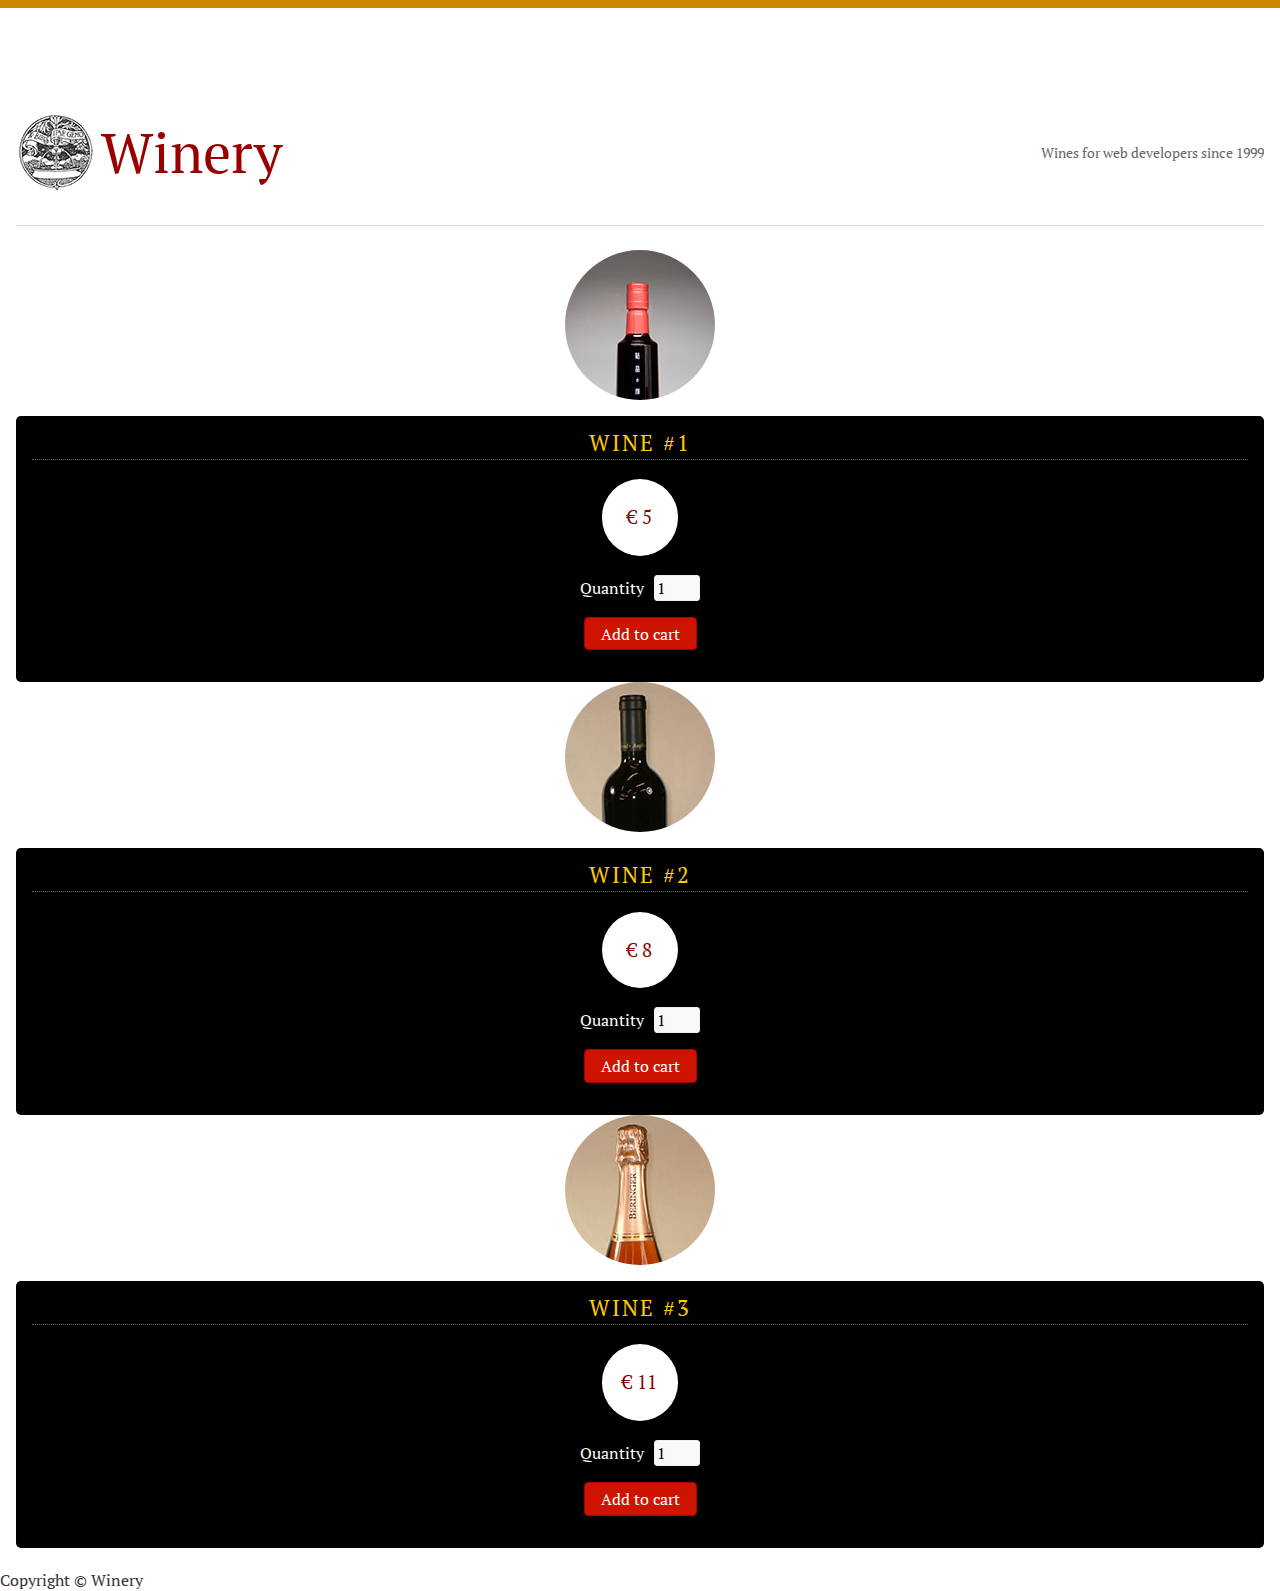
<file: index.html>
<!DOCTYPE html>
<html>
<head>
<title>Winery</title>
<meta charset="utf-8" />
<link rel="stylesheet" href="css/style.css" media="screen" type="text/css" />
<script type="text/javascript" src="http://ajax.googleapis.com/ajax/libs/jquery/2.0.3/jquery.min.js"></script>
<script type="text/javascript" src="js/jquery.shop.js"></script>
</head>

<body>

<div id="site">
	<header id="masthead">
		<h1>Winery <span class="tagline">Wines for web developers since 1999</h1>
	</header>
	<div id="content">
		<div id="products">
			<ul>

			<script> document.write("



			");</script>
				<li>
					<div class="product-image">
						<img src="images/wine1.jpg" alt="" />
					</div>
					<div class="product-description" data-name="Wine #1" data-price="5">
						<h3 class="product-name">Wine #1</h3>
						<p class="product-price">&euro; 5</p>
						<form class="add-to-cart" action="cart.html" method="post">
							<div>
								<label for="qty-1">Quantity</label>
								<input type="text" name="qty-1" id="qty-1" class="qty" value="1" />
							</div>
							<p><input type="submit" value="Add to cart" class="btn" /></p>
						</form>
					</div>
				</li>

				
				<li>
					<div class="product-image">
						<img src="images/wine2.jpg" alt="" />
					</div>
					<div class="product-description" data-name="Wine #2" data-price="8">
						<h3 class="product-name">Wine #2</h3>
						<p class="product-price">&euro; 8</p>
						<form class="add-to-cart" action="cart.html" method="post">
							<div>
								<label for="qty-2">Quantity</label>
								<input type="text" name="qty-2" id="qty-2" class="qty" value="1" />
							</div>
							<p><input type="submit" value="Add to cart" class="btn" /></p>
						</form>
					</div>
				</li>
				
				<li>
					<div class="product-image">
						<img src="images/wine3.jpg" alt="" />
					</div>
					<div class="product-description" data-name="Wine #3" data-price="11">
						<h3 class="product-name">Wine #3</h3>
						<p class="product-price">&euro; 11</p>
						<form class="add-to-cart" action="cart.html" method="post">
							<div>
								<label for="qty-3">Quantity</label>
								<input type="text" name="qty-3" id="qty-3" class="qty" value="1" />
							</div>
							<p><input type="submit" value="Add to cart" class="btn" /></p>
						</form>
					</div>
				</li>


				
			</ul>
		</div>
	</div>
	
	

</div>

<footer id="site-info">
		Copyright &copy; Winery
	</footer>

</body>
</html>
</file>
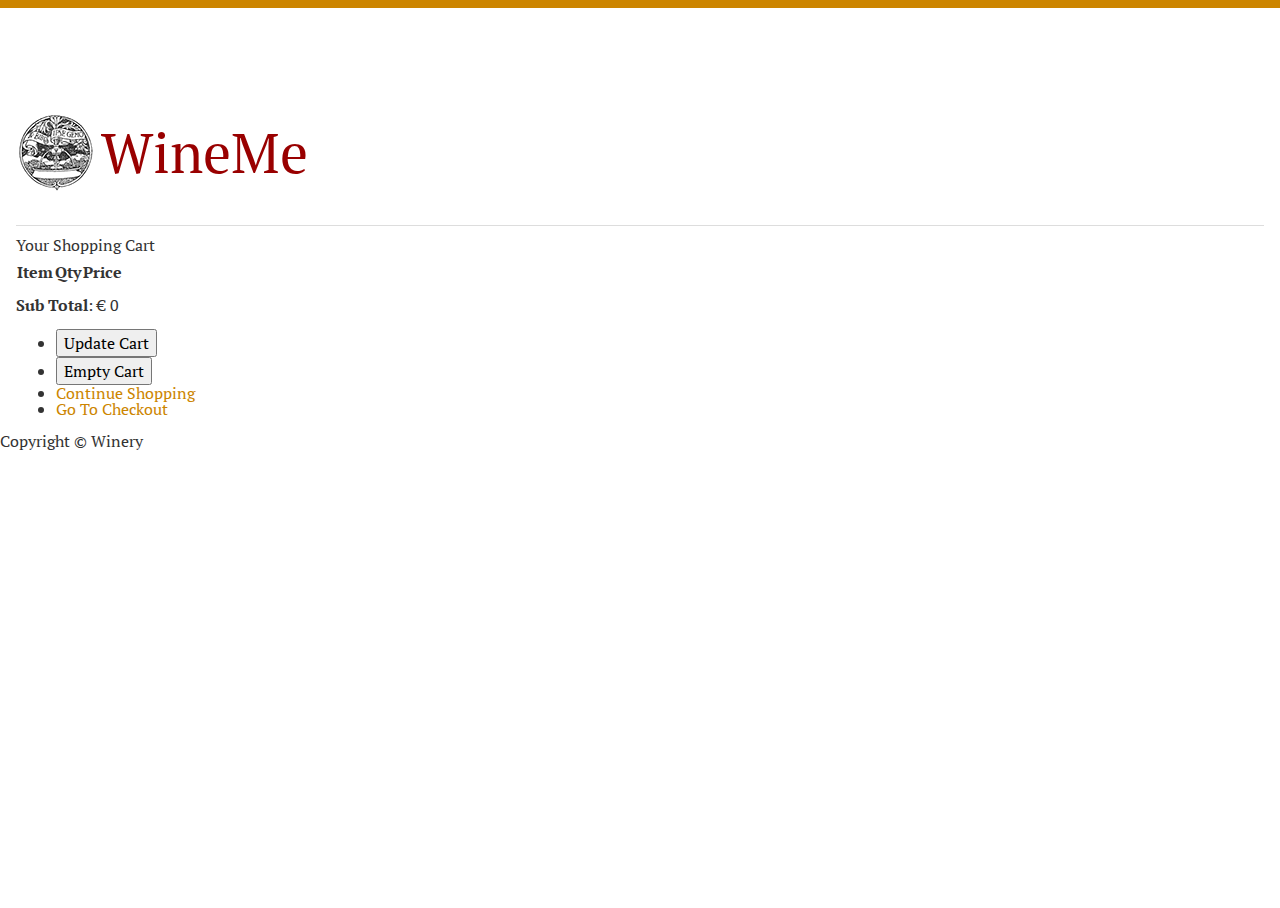
<file: cart.html>
<!DOCTYPE html>
<html>
<head>
<title>Winery: Your Shopping Cart</title>
<meta charset="utf-8" />
<link rel="stylesheet" href="css/style.css" media="screen" type="text/css" />
<script type="text/javascript" src="http://ajax.googleapis.com/ajax/libs/jquery/2.0.3/jquery.min.js"></script>
<script type="text/javascript" src="js/jquery.shop.js"></script>
</head>

<body>

<div id="site">
	<header id="masthead">
		<h1>WineMe <span class="tagline"></h1>
	</header>
	<div id="content">
		<h1>Your Shopping Cart</h1>
		<form id="shopping-cart" action="cart.html" method="post">
			<table class="shopping-cart">
			  <thead>
				<tr>
					<th scope="col">Item</th>
					<th scope="col">Qty</th>
					<th scope="col" colspan="2">Price</th>
				</tr>
			  </thead>
			  <tbody>
			  
			  </tbody>
			</table>
			<p id="sub-total">
				<strong>Sub Total</strong>: <span id="stotal"></span>
			</p>
			<ul id="shopping-cart-actions">
				<li>
					<input type="submit" name="update" id="update-cart" class="btn" value="Update Cart" />
				</li>
				<li>
					<input type="submit" name="delete" id="empty-cart" class="btn" value="Empty Cart" />
				</li>
				<li>
					<a href="index.html" class="btn">Continue Shopping</a>
				</li>
				<li>
					<a href="checkout.html" class="btn">Go To Checkout</a>
				</li>
			</ul>
		</form>
	</div>
	
	

</div>

<footer id="site-info">
		Copyright &copy; Winery
	</footer>

</body>
</html>
</file>
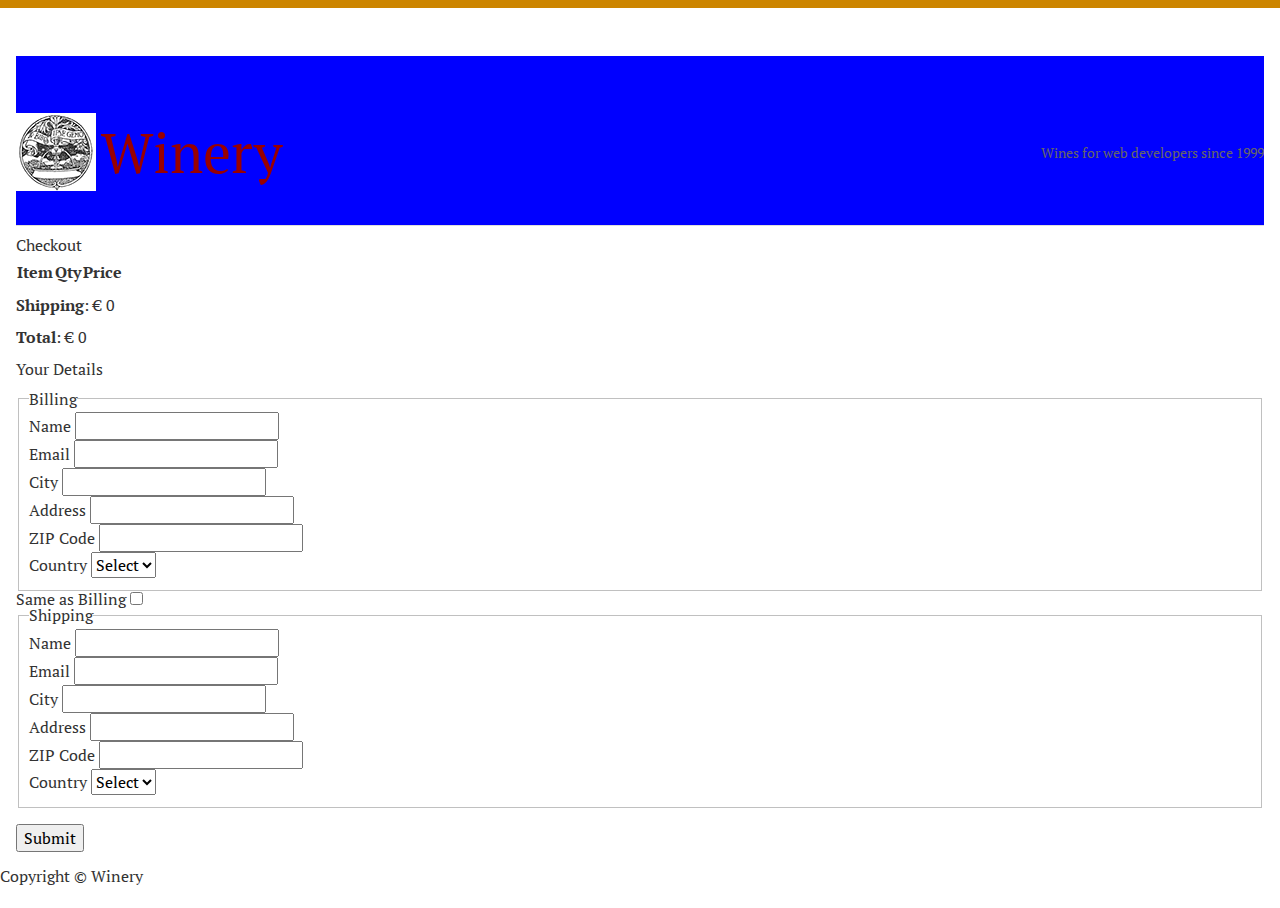
<file: checkout.html>
<!DOCTYPE html>
<html>
<head>
<title>Winery: Checkout</title>
<meta charset="utf-8" />
<link rel="stylesheet" href="css/style.css" media="screen" type="text/css" />
<script type="text/javascript" src="http://ajax.googleapis.com/ajax/libs/jquery/2.0.3/jquery.min.js"></script>
<script type="text/javascript" src="js/jquery.shop.js"></script>
</head>

<body id="checkout-page">

<div id="site">
	<header id="masthead" style="background-color:blue; color: white;">
		<h1>Winery <span class="tagline">Wines for web developers since 1999</h1>
	</header>
	<div id="content">
		<h1>Checkout</h1>
			<table id="checkout-cart" class="shopping-cart">
			  <thead>
				<tr>
					<th scope="col">Item</th>
					<th scope="col">Qty</th>
					<th scope="col">Price</th>
				</tr>
			  </thead>
			  <tbody>
			  
			  </tbody>
			</table>
		 <div id="pricing">
			
			<p id="shipping">
				<strong>Shipping</strong>: <span id="sshipping"></span>
			</p>
			
			<p id="sub-total">
				<strong>Total</strong>: <span id="stotal"></span>
			</p>
		 </div>
		 
		 <form action="order.html" method="post" id="checkout-order-form">
		 	<h2>Your Details</h2>
		 	
		 	<fieldset id="fieldset-billing">
		 		<legend>Billing</legend>
		 		<div>
		 			<label for="name">Name</label>
		 			<input type="text" name="name" id="name" data-type="string" data-message="This field cannot be empty" />
		 		</div>
		 		<div>
		 			<label for="email">Email</label>
		 			<input type="text" name="email" id="email" data-type="expression" data-message="Not a valid email address" />
		 		</div>
		 		<div>
		 			<label for="city">City</label>
		 			<input type="text" name="city" id="city" data-type="string" data-message="This field cannot be empty" />
		 		</div>
		 		<div>
		 			<label for="address">Address</label>
		 			<input type="text" name="address" id="address" data-type="string" data-message="This field cannot be empty" />
		 		</div>
		 		<div>
		 			<label for="zip">ZIP Code</label>
		 			<input type="text" name="zip" id="zip" data-type="string" data-message="This field cannot be empty" />
		 		</div>
		 		<div>
		 			<label for="country">Country</label>
		 			<select name="country" id="country" data-type="string" data-message="This field cannot be empty">
		 				<option value="">Select</option>
		 				<option value="US">USA</option>
		 				<option value="IT">Italy</option>
		 			</select>
		 		</div>
		 	</fieldset>
		 	
		 	<div id="shipping-same">Same as Billing <input type="checkbox" id="same-as-billing" value=""/></div>
		 	
		 	<fieldset id="fieldset-shipping">
		 		
		 		<legend>Shipping</legend>
		 		
		 		<div>
		 			<label for="sname">Name</label>
		 			<input type="text" name="sname" id="sname" data-type="string" data-message="This field cannot be empty" />
		 		</div>
		 		<div>
		 			<label for="semail">Email</label>
		 			<input type="text" name="semail" id="semail" data-type="expression" data-message="Not a valid email address" />
		 		</div>
		 		<div>
		 			<label for="scity">City</label>
		 			<input type="text" name="scity" id="scity" data-type="string" data-message="This field cannot be empty" />
		 		</div>
		 		<div>
		 			<label for="saddress">Address</label>
		 			<input type="text" name="saddress" id="saddress" data-type="string" data-message="This field cannot be empty" />
		 		</div>
		 		<div>
		 			<label for="szip">ZIP Code</label>
		 			<input type="text" name="szip" id="szip" data-type="string" data-message="This field cannot be empty" />
		 		</div>
		 		<div>
		 			<label for="scountry">Country</label>
		 			<select name="scountry" id="scountry" data-type="string" data-message="This field cannot be empty">
		 				<option value="">Select</option>
		 				<option value="US">USA</option>
		 				<option value="IT">Italy</option>
		 			</select>
		 		</div>
		 	</fieldset>
		 	
		 	<p><input type="submit" id="submit-order" value="Submit" class="btn" /></p>
		 
		 </form>
	</div>
	
	

</div>

<footer id="site-info">
		Copyright &copy; Winery
	</footer>

</body>
</html>
</file>
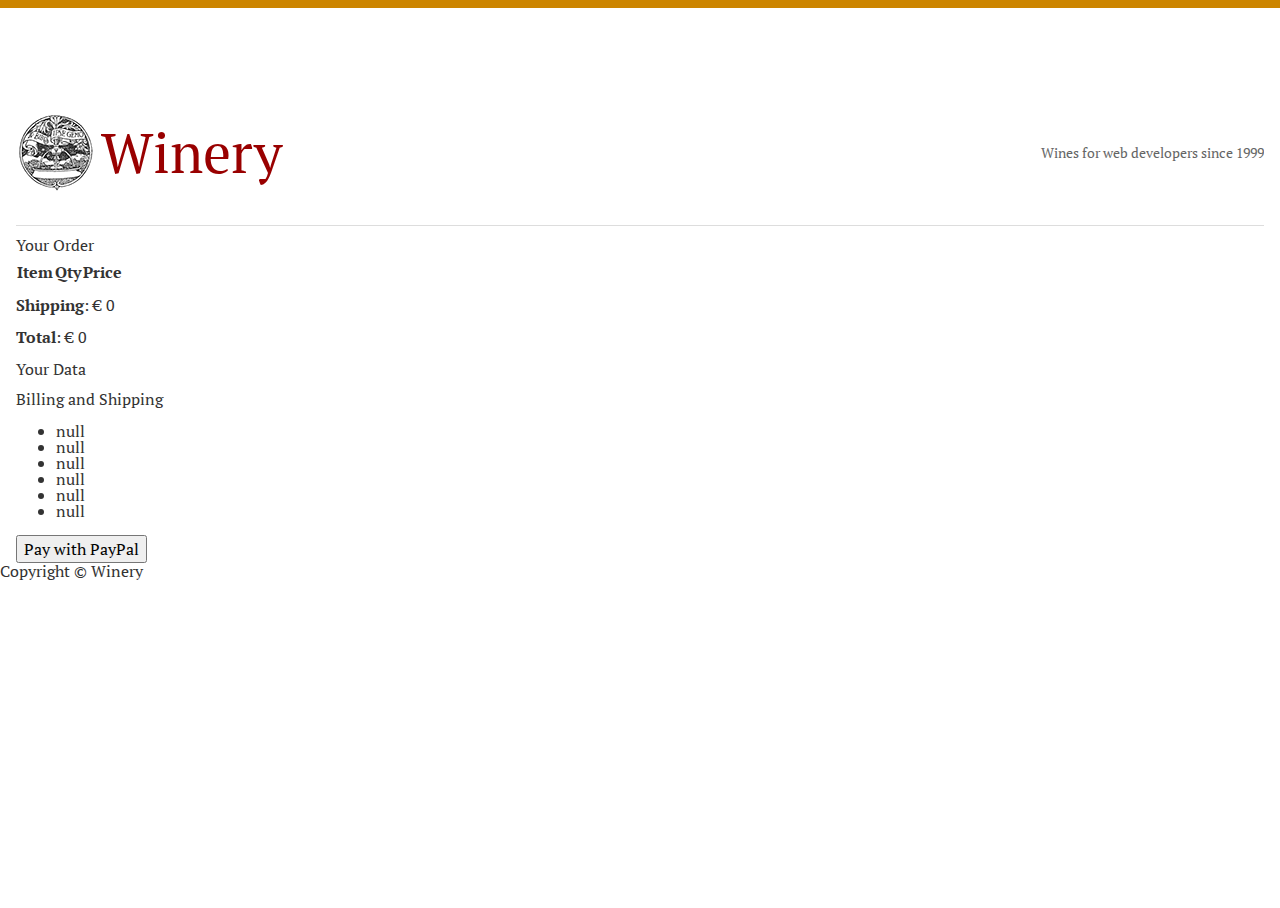
<file: order.html>
<!DOCTYPE html>
<html>
<head>
<title>Winery: Your Order</title>
<meta charset="utf-8" />
<link rel="stylesheet" href="css/style.css" media="screen" type="text/css" />
<script type="text/javascript" src="http://ajax.googleapis.com/ajax/libs/jquery/2.0.3/jquery.min.js"></script>
<script type="text/javascript" src="js/jquery.shop.js"></script>
</head>

<body id="checkout-page">

<div id="site">
	<header id="masthead">
		<h1>Winery <span class="tagline">Wines for web developers since 1999</h1>
	</header>
	<div id="content">
		<h1>Your Order</h1>
			<table id="checkout-cart" class="shopping-cart">
			  <thead>
				<tr>
					<th scope="col">Item</th>
					<th scope="col">Qty</th>
					<th scope="col">Price</th>
				</tr>
			  </thead>
			  <tbody>
			  
			  </tbody>
			</table>
		 <div id="pricing">
			
			<p id="shipping">
				<strong>Shipping</strong>: <span id="sshipping"></span>
			</p>
			
			<p id="sub-total">
				<strong>Total</strong>: <span id="stotal"></span>
			</p>
		 </div>
		 
		 <div id="user-details">
		 	<h2>Your Data</h2>
		 	<div id="user-details-content"></div>
		 </div>
		 
		 
		 
		 
<form id="paypal-form" action="" method="post">
	<input type="hidden" name="cmd" value="_cart" />
	<input type="hidden" name="upload" value="1" />
	<input type="hidden" name="business" value="" />
        
	<input type="hidden" name="currency_code" value="" />
	<input type="submit" id="paypal-btn" class="btn" value="Pay with PayPal" />
</form>
		 
		 
	</div>
	
	

</div>

<footer id="site-info">
		Copyright &copy; Winery
	</footer>

</body>
</html>
</file>
<file: css/style.css>
@import url(http://fonts.googleapis.com/css?family=PT+Serif:400,700,400italic);


/*! normalize.css v2.1.2 | MIT License | git.io/normalize */article,aside,details,figcaption,figure,footer,header,hgroup,main,nav,section,summary{display:block}audio,canvas,video{display:inline-block}audio:not([controls]){display:none;height:0}[hidden],template{display:none}script{display:none!important}html{font-family:sans-serif;-ms-text-size-adjust:100%;-webkit-text-size-adjust:100%}body{margin:0}a{background:0 0}a:focus{outline:thin dotted}a:active,a:hover{outline:0}h1{font-size:2em;margin:.67em 0}abbr[title]{border-bottom:1px dotted}b,strong{font-weight:700}dfn{font-style:italic}hr{-moz-box-sizing:content-box;box-sizing:content-box;height:0}mark{background:#ff0;color:#000}code,kbd,pre,samp{font-family:monospace,serif;font-size:1em}pre{white-space:pre-wrap}q{quotes:"\201C" "\201D" "\2018" "\2019"}small{font-size:80%}sub,sup{font-size:75%;line-height:0;position:relative;vertical-align:baseline}sup{top:-.5em}sub{bottom:-.25em}img{border:0}svg:not(:root){overflow:hidden}figure{margin:0}fieldset{border:1px solid silver;margin:0 2px;padding:.35em .625em .75em}legend{border:0;padding:0}button,input,select,textarea{font-family:inherit;font-size:100%;margin:0}button,input{line-height:normal}button,select{text-transform:none}button,html input[type=button],input[type=reset],input[type=submit]{-webkit-appearance:button;cursor:pointer}button[disabled],html input[disabled]{cursor:default}input[type=checkbox],input[type=radio]{box-sizing:border-box;padding:0}input[type=search]{-webkit-appearance:textfield;-moz-box-sizing:content-box;-webkit-box-sizing:content-box;box-sizing:content-box}input[type=search]::-webkit-search-cancel-button,input[type=search]::-webkit-search-decoration{-webkit-appearance:none}button::-moz-focus-inner,input::-moz-focus-inner{border:0;padding:0}textarea{overflow:auto;vertical-align:top}table{border-collapse:collapse;border-spacing:0}


/*= Demo */

html, body {
	height: 100%;
	min-height: 100%;
}

body {
	font: 100%/1 'PT Serif', serif;
	background: #fff;
	color: #333;
	border-top: 0.5em solid #cc8500;	
}

:active, :focus {
	outline-style: none;
}

a:link {
	color: #cc8500;
	text-decoration: none;
}

a:hover {
	color: #cc1400;
	text-decoration: underline;
}

h1, h2, h3, h4, h5, h6 {
	font-weight: normal;
	font-size: 100%;
}

#site {
	max-width: 100%;
	margin: 0 auto;
	padding: 0 1em;
}

#masthead {
	margin-top: 3em;
	padding: 2em 0 0.5em 0;
	border-bottom: 1px solid #ddd;
}

#masthead h1 {
	margin: 0;
	font-size: 3.5em;
	overflow: hidden;
	padding-left: 85px;
	min-height: 82px;
	line-height: 2.3;
	background: url(../images/logo.png) no-repeat 0 50%;
	color: #900;
	
}

.tagline {
	float: right;
	color: #666;
	font-size: 14px;
	padding-top: 3.5em;
}

#products ul {
	margin: 1.5em 0;
	padding: 0;
	list-style: none;
	overflow: hidden;


#products li {
	float: left;
	width: 31%;
	margin: 0 1%;
	display: block;
	
	width: 100%;
}

.product-image {
	margin: 0 auto 1em auto;
	background: #000;
	width: 150px;
	height: 150px;
	overflow: hidden;
	border-radius: 50%;
	
}

.product-description {
	padding: 1em;
	background: #000;
	color: #fff;
	border-radius: 5px;
}

.product-name {
	text-align: center;
	color: #fc0;
	margin: 0;
	font-size: 1.4em;
	padding-bottom: 0.2em;
	border-bottom: 1px dotted #666;
	text-transform: uppercase;
	letter-spacing: 0.1em;
}

.product-price {
	width: 4em;
	height: 4em;
	font-size: 1.2em;
	text-align: center;
	margin: 1em auto;
	background: #fff;
	color: #800;
	line-height: 4;
	border-radius: 50%;
}

form.add-to-cart div,
form.add-to-cart p {
	text-align: center;
}

form input.qty {
	width: 40px;
	border: 1px solid #eee;
	font: 1em 'PT Serif', serif;
	background: #f9f9f9;
	color: #000;
	border-radius: 3px;
	margin-left: 0.4em;
}

.btn, a.btn {
	display: inline-block;
	background: #cc1400;
	color: #fff;
	font: 1em 'PT Serif', serif;
	padding: 0.3em 1em;
	text-align: center;
	border-radius: 4px;
	border: 1px solid #a00;
}


#site-info {
	height: 3em;
	width: 100%;
	line-height: 3;
	text-align: center;
	background: #cc8500;
	position: absolute;
	color: #fff;
	left: 0;
	bottom: 0;
}

body#checkout-page #site-info {
	position: static;
}

#shopping-cart {
	margin: 1.5em 0;
}

.shopping-cart {
	border: 1px solid #ddd;
	border-collapse: collapse;
	border-spacing: 0;
	width: 100%;
	table-layout: fixed;
}

.shopping-cart th {
	font-size: 1.3em;
	padding: 0.3em;
	width: 33.3%;
	border: 1px solid #ddd;
	text-transform: uppercase;
}

.shopping-cart td {
	padding: 0.3em;
	width: 33.3%;
	border: 1px solid #ddd;
}

.shopping-cart tr:nth-child(even) {
	background: #fafafa;
},

.shopping-cart td.pdelete {
	text-align: center;
}

.pdelete a,
.pdelete a:hover {
	color: #c00;
	text-decoration: none;
	font-size: 2.5em;
	display: block;
	text-align: center;
}

#shopping-cart-actions {
	margin: 1.5em 0;
	padding: 0;
	list-style: none;
	text-align: center;
}

#shopping-cart-actions li {
	display: inline-block;
	margin-right: 1em;
}

#pricing {
	padding: 0.5em;
	margin: 1em 0;
	background: #fafafa;
}

#sub-total, #shipping {
	margin: 1.5em 0;
	text-align: right;
}

#sub-total span,
#shipping span {
	margin-left: 1em;
}

#content > h1,
#checkout-order-form h2 {
	font-size: 2em;
	text-align: center;
}

#pricing #sub-total,
#pricing #shipping {
	margin: 1em 0;
}

#checkout-order-form {
	margin: 1.5em 0;
}

#checkout-order-form fieldset {
	border: 1px solid #ddd;
	border-radius: 6px;
	padding: 1em;
	margin-bottom: 1.3em;
}

#checkout-order-form legend {
	padding: 0.3em;
	background: #fafafa;
	font-weight: bold;
}

#checkout-order-form div {
	margin-bottom: 1em;
}

#checkout-order-form label {
	display: block;
	font-weight: bold;
	margin-bottom: 0.3em;
	text-align: left;
}

#checkout-order-form input[type="text"] {
	width: 150;
	display: block;
	background: #fff;
	border: 1px solid #ddd;
	border-radius: 4px;
	padding: 0.3em;
}

#checkout-order-form select {
	width: 200px;
	display: block;
}

.message {
	display: block;
	margin: 0.5em 0;
	color: red;
}

#user-details {
	margin: 1.5em 0;
}

#user-details > h2 {
	text-align: center;
	font-size: 2em;
}

#user-details-content {
	margin: 1.5em 0;
	padding: 1em;
	border: 1px solid #ddd;
	border-radius: 6px;
	overflow: hidden;
}

#user-details-content .detail {
	float: left;
	width: 46%;
}

#user-details-content .detail.right {
	float: right;
}

#user-details-content .detail > h2 {
	text-align: center;
	font-size: 1.6em;
	margin-bottom: 0.5em;
}

#user-details-content ul {
	margin: 0 0 1em 0;
	padding: 0;
	list-style: none;
}

#user-details-content li {
	display: block;
	margin-bottom: 0.5em;
	padding-bottom: 0.3em;
	border-bottom: 1px solid #ddd;
}

#paypal-form {
	margin: 1.5em 0;
}
</file>
